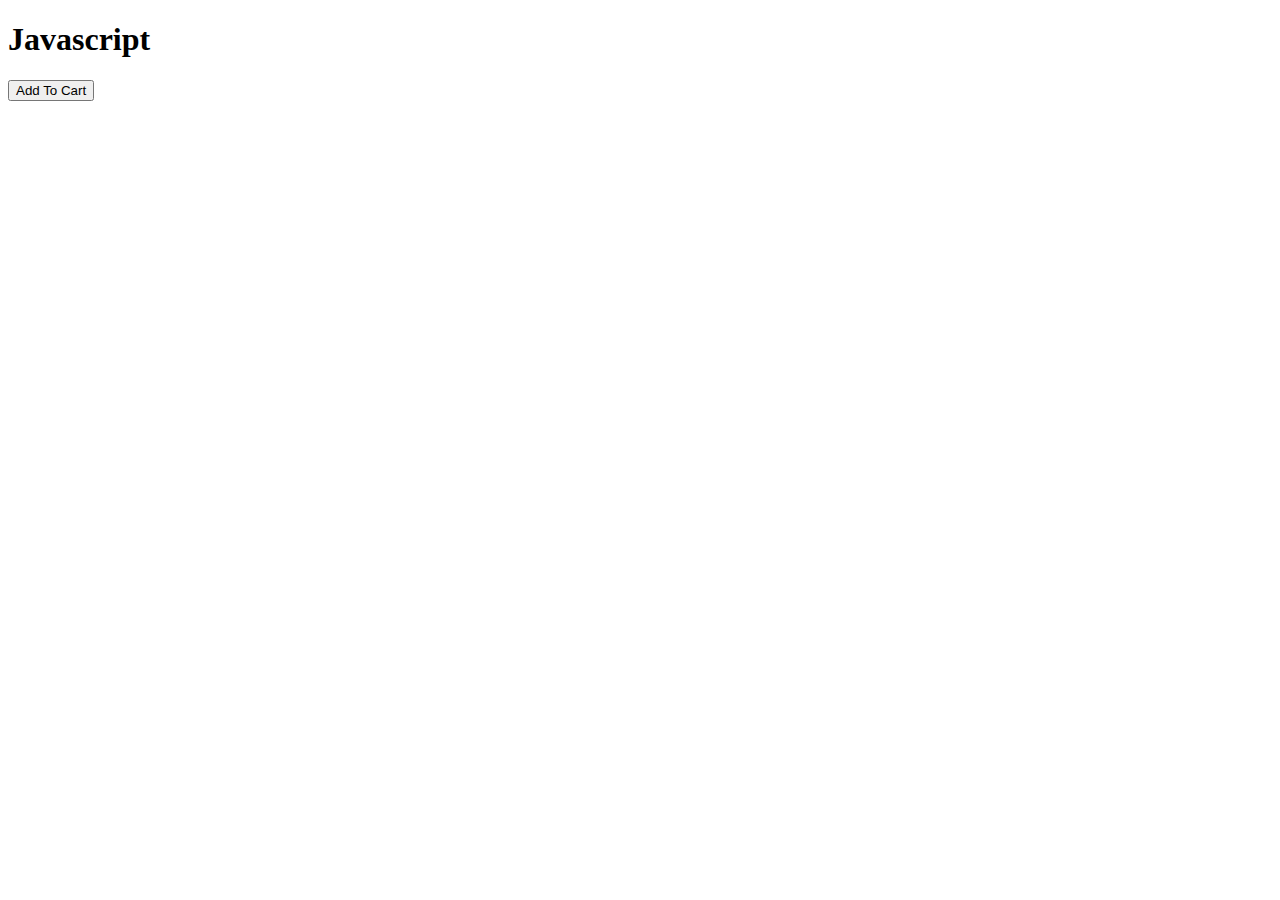
<file: batch1/batch1/index.html>
<!DOCTYPE html>
<html lang="en">
<head>
    <meta charset="UTF-8">
    <meta name="viewport" content="width=device-width, initial-scale=1.0">
    <title>Document</title>
</head>
<body>
    <h1>Javascript</h1>
<button onclick="addToCart()">Add To Cart</button>
    <!-- <script src="./app.js"></script> -->
     <!-- <script src="./operators.js"></script> -->
      <!-- <script src="./conditions.js"></script> -->
       <!-- <script src="./loopingstatements.js"></script> -->
        <script src="./functionsex.js"></script>
</body>
</html>
</file>
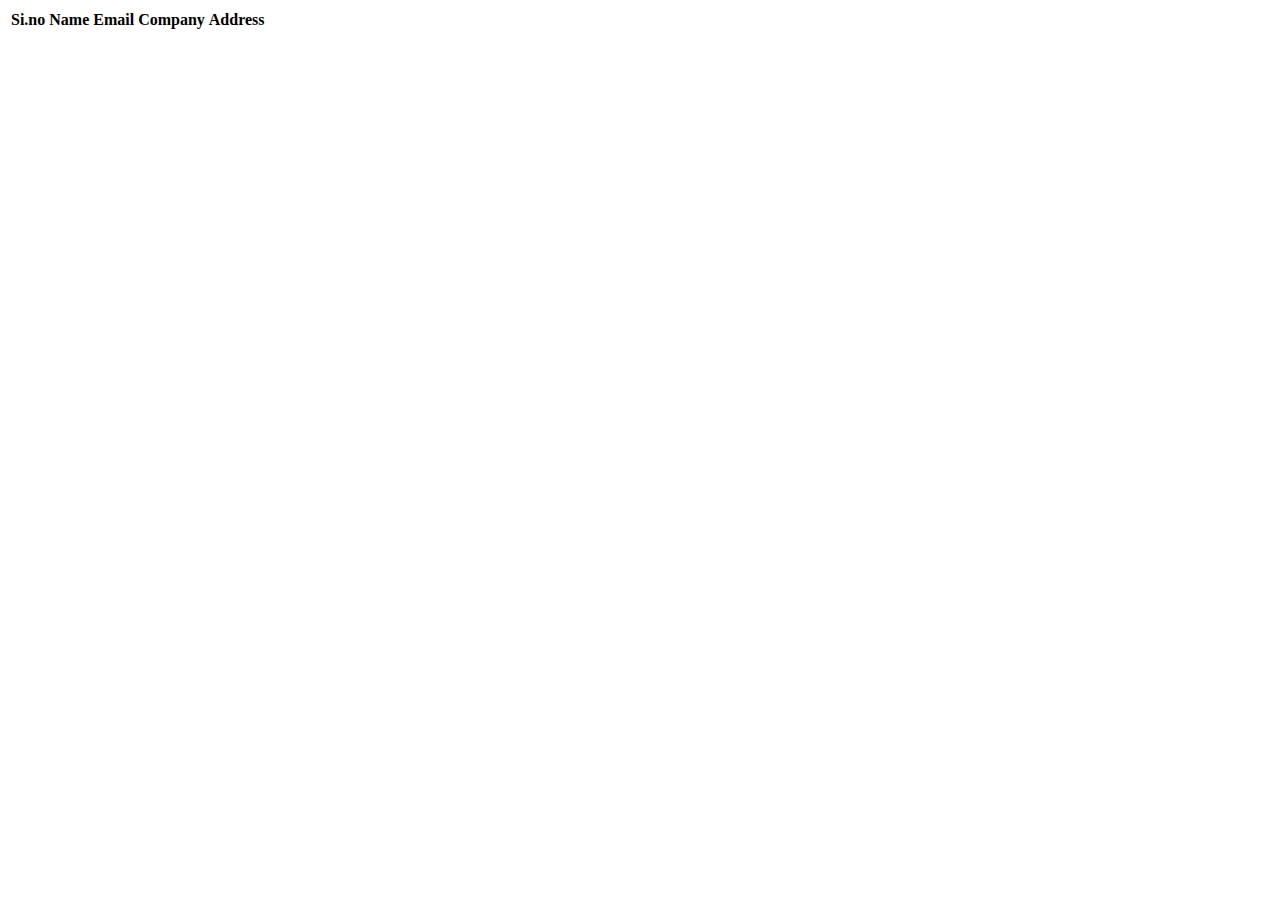
<file: Day2[1]/Day2/index.html>
<!DOCTYPE html>
<html lang="en">
<head>
    <meta charset="UTF-8">
    <meta name="viewport" content="width=device-width, initial-scale=1.0">
    <title>Document</title>
</head>
<body>
    <script src="./app.js"></script>
</body>
</html>

<body>
    <table>
        <thead>
            <tr>
            <th>Si.no</th>
            <th>Name</th>
            <th>Email</th>
            <th>Company</th>
            <th>Address</th>
            </tr>
        </thead>
        <tbody id="store">

        </tbody>
    </table>
</body>
</file>
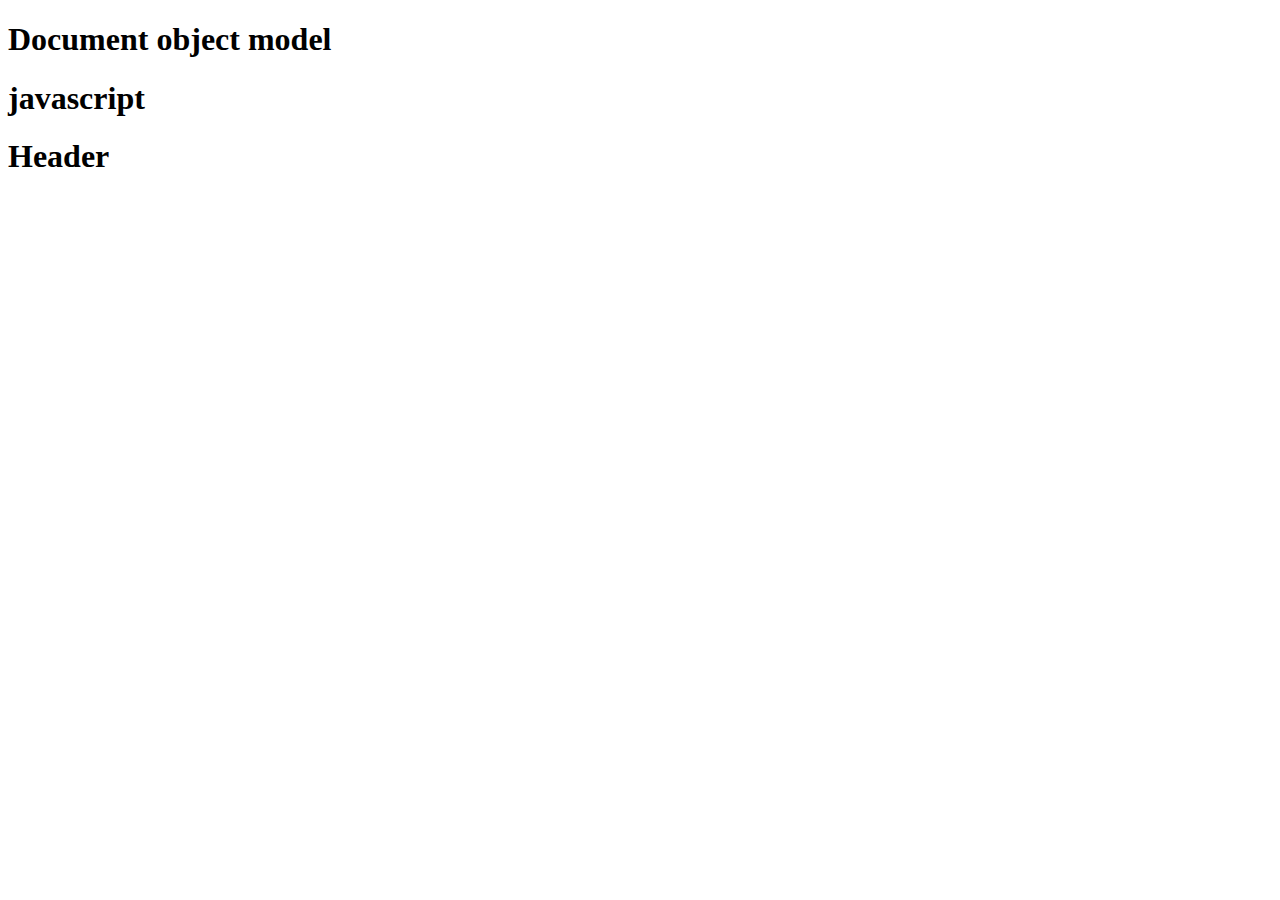
<file: Day2[1]/Day2/dom.html>
<!DOCTYPE html>
<html lang="en">
<head>
    <meta charset="UTF-8">
    <meta name="viewport" content="width=device-width, initial-scale=1.0">
    <title>Document</title>
</head>
<body>
    <h1 id="demo">Document object model</h1>
    <h1>javascript</h1>
    <div id="test">

    </div>
    <script src="./dom.js"></script>
</body>
</html>
</file>
